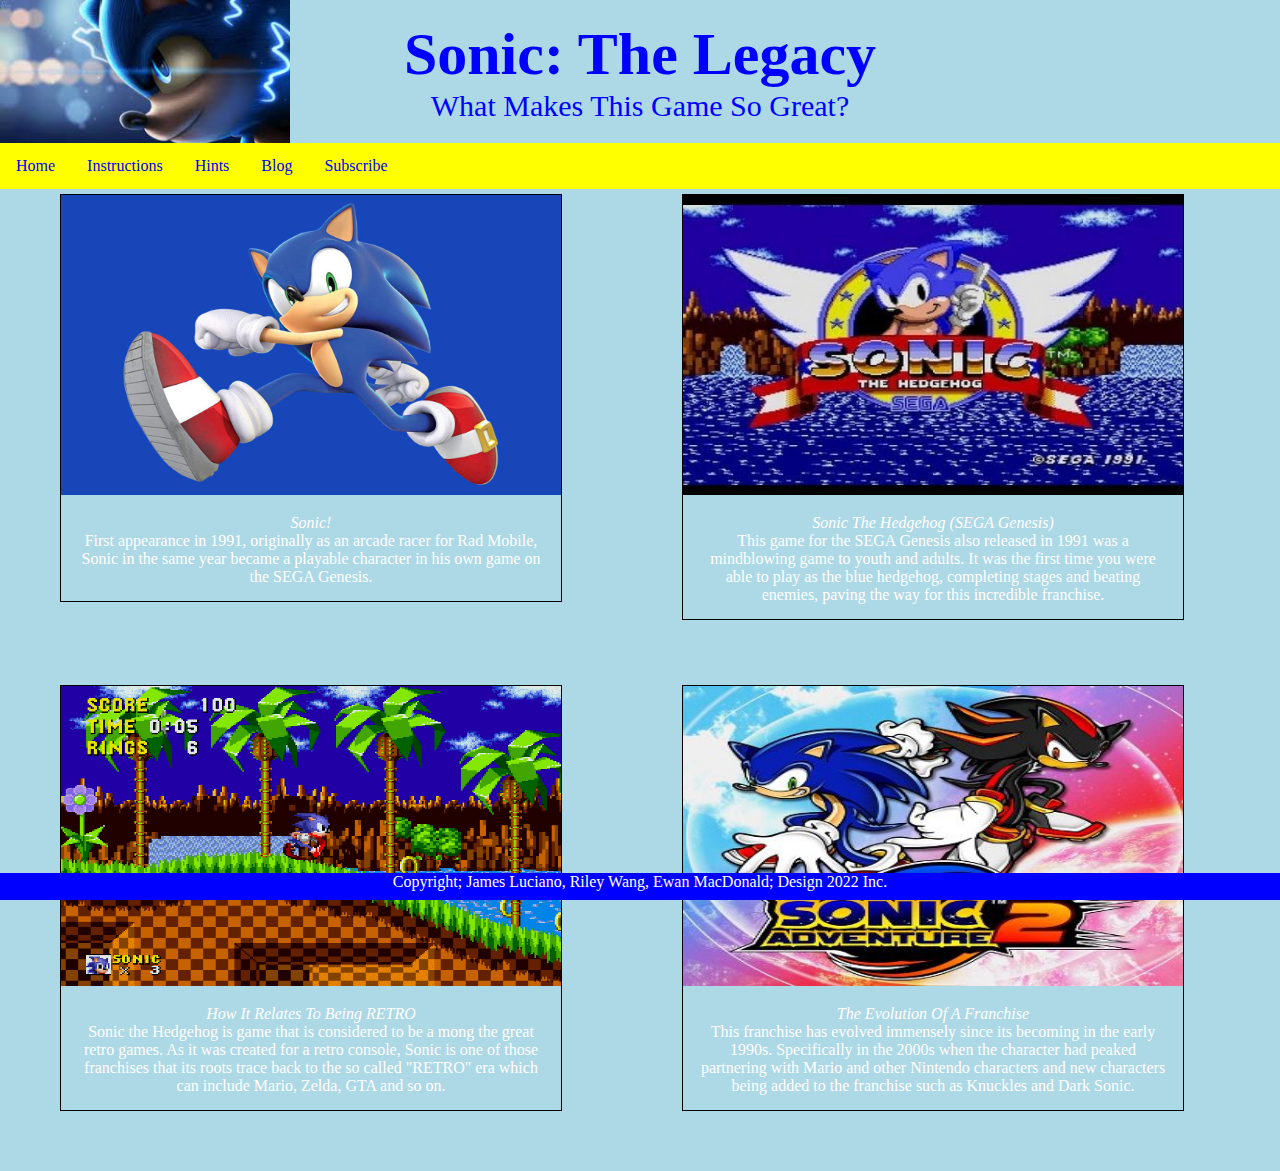
<file: index.html>
<!DOCTYPE html>

<html lang="en">
<head>
    <title> Sonic The Hedgehog </title>
    <meta name="Description" content="An HTML basic: Boilerplate">
    <meta name="Author" content="James Luciano">

<link rel="stylesheet" href="styles.css">

</head>

<body>
    <!--Your content here!-->
    <div class="header">
        <h1>Sonic: The Legacy</h1>
        <p>What Makes This Game So Great?</p>
      </div>

      <ul>
        <li><a href="index.html">Home</a></li>
        <li><a href="instructions.html">Instructions</a></li>
        <li><a href="Hints.html">Hints</a></li>
        <li><a href="blog.html">Blog</a></li>
        <li><a href="Subscribe.html">Subscribe</a></li>
      </ul>

      <div class="footer">
        <p>Copyright; James Luciano, Riley Wang, Ewan MacDonald; Design 2022 Inc.</p>
      </div>
 
      <div class="gallery">
        <a target="IMG" href="https://www.sonicthehedgehog.com/">
          <img src="IMG/sonic_30th.0.jpg" alt="Sonic!" width="1000" height="500">
        </a>
        <div class="desc"><em>Sonic!</em> <br> First appearance in 1991, originally as an arcade racer for Rad Mobile, Sonic in the same year became a playable character in his own game on the SEGA Genesis. </div>
      </div>
    

  <div class="gallery">
    <a target="IMG" href="https://sonic.fandom.com/wiki/Sonic_the_Hedgehog_(1991)">
      <img src="IMG/hqdefault.jpg" alt="Sonic The Hedgehog for the SEGA Genesis" width="500" height="600">
    </a>
    <div class="desc"><em>Sonic The Hedgehog (SEGA Genesis)</em> <br> This game for the SEGA Genesis also released in 1991 was a mindblowing game to youth and adults. It was the first time you were able to play as the blue hedgehog, completing stages and beating enemies, paving the way for this incredible franchise.  </div>
</div>

<div class="gallery">
    <a target="IMG" href="https://www.retrogames.cz/play_117-Genesis.php">
      <img src="IMG/Genesis_01.gif" alt="Sonic The Hedgehog" width="600" height="400">
    </a>
    <div class="desc"> <em>How It Relates To Being RETRO</em> <br> Sonic the Hedgehog is game that is considered to be a mong the great retro games. As it was created for a retro console, Sonic is one of those franchises that its roots trace back to the so called "RETRO" era which can include Mario, Zelda, GTA and so on. </div>
  </div>

  <div class="gallery">
    <a target="IMG" href="https://aminoapps.com/c/sonic/page/blog/sonics-character-portrayal-in-the-early-2000s/z6Kg_RmbixuD1erbKWzR1JGLPRYabQzW48V">
      <img src="IMG/ddc240902b2844ddb50cba191313dd039f4db90er1-324-324v2_hq.jpg" alt="The Portrayal and Progress into the 2000s" width="600" height="400">
    </a>
    <div class="desc"> <em>The Evolution Of A Franchise</em> <br> This franchise has evolved immensely since its becoming in the early 1990s. Specifically in the 2000s when the character had peaked partnering with Mario and other Nintendo characters and new characters being added to the franchise such as Knuckles and Dark Sonic.</div>
  </div>

      </body>
      </html>
</file>
<file: styles.css>
body {
    background: lightblue;
}

* {
    margin: 0px;
}

.header {
    padding: 20px;
    text-align: center;
    background-image: url([data-uri]), url(https://bloximages.chicago2.vip.townnews.com/eagletimes.com/content/tncms/assets/v3/editorial/a/82/a82b33a0-1f4a-5e1c-9856-6d66d29c9284/5e5034a76c482.image.jpg?crop=1537%2C807%2C191%2C0&resize=1200%2C630&order=crop%2Cresize);
    background-position: left top, right top;
    background-repeat: no-repeat, no-repeat; 
    background-size: 290px, 275px;
    color: blue;
    font-size: 30px;
  }
 
  ul {
    list-style-type: none;
    margin: 0;
    padding: 0;
  }

  ul {
    list-style-type: none;
    margin: 0;
    padding: 0;
    overflow: hidden;
    background-color: yellow;
  }
  
  li {
    float: left;
    display: inline;
  }
  
  li a {
    display: block;
    color: blue;
    text-align: center;
    padding: 14px 16px;
    text-decoration: none;
  }
  
  li a:hover {
    background-color: lightblue;
  }

.footer {
    position: fixed;
    left: 0;
    bottom: 0;
    width: 100%;
    height: 3%;
    background-color: blue;
    color: white;
    text-align: center;
  }

  div.gallery {
    margin: 60px;
    margin-top: 5px;
    border: 1px solid black;
    float: left;
    width: 500px;
  }
  
  div.gallery:hover {
    border: 3px solid blue;
  }
  
  div.gallery img {
    width: 100%;
    height: 300px;
  }
  
  div.desc {
    padding: 15px;
    text-align: center;
 color: white;
  }
</file>
